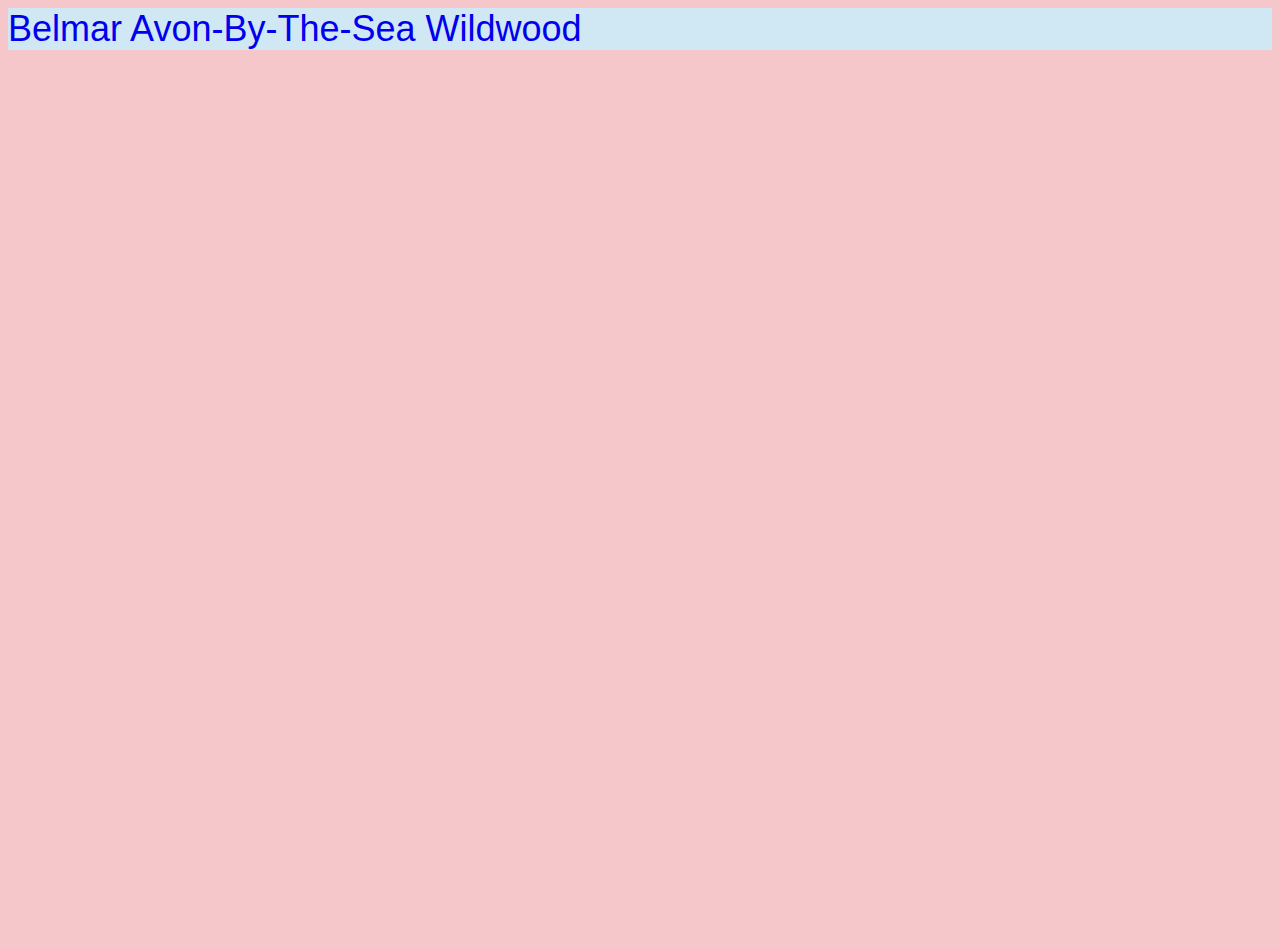
<file: belmar.html>
<!doctype html>
<html lang="en">

<head>
  <title>Belmar, New Jersey</title>
  <!-- Required meta tags -->
  <meta charset="utf-8" />
  <meta name="viewport" content="width=device-width, initial-scale=1, shrink-to-fit=no" />

  <!-- Bootstrap CSS v5.2.1 -->
  <link href="https://cdn.jsdelivr.net/npm/bootstrap@5.3.2/dist/css/bootstrap.min.css" rel="stylesheet"
    integrity="sha384-T3c6CoIi6uLrA9TneNEoa7RxnatzjcDSCmG1MXxSR1GAsXEV/Dwwykc2MPK8M2HN" crossorigin="anonymous" />

  <link rel="stylesheet" href="style.css" />
</head>

<body">
  <header>
    <!-- START NAVBAR -->
    <!-- NAVBAR START -->
    <nav class="nav justify-content-center">
        <a class="nav-link" href="belmar.html">Belmar</a>
        <a class="nav-link" href="avon.html">Avon-By-The-Sea</a>
        <a class="nav-link" href="wildwood.html">Wildwood</a>
      </nav>
    </nav>
    <!-- NAVBAR END -->

    <!-- END NAVBAR -->
  </header>
  <main>



  </main>
  <footer>
    <!-- place footer here -->
  </footer>
  <!-- Bootstrap JavaScript Libraries -->
  <script src="https://cdn.jsdelivr.net/npm/@popperjs/core@2.11.8/dist/umd/popper.min.js"
    integrity="sha384-I7E8VVD/ismYTF4hNIPjVp/Zjvgyol6VFvRkX/vR+Vc4jQkC+hVqc2pM8ODewa9r"
    crossorigin="anonymous"></script>

  <script src="https://cdn.jsdelivr.net/npm/bootstrap@5.3.2/dist/js/bootstrap.min.js"
    integrity="sha384-BBtl+eGJRgqQAUMxJ7pMwbEyER4l1g+O15P+16Ep7Q9Q+zqX6gSbd85u4mG4QzX+"
    crossorigin="anonymous"></script>
  </body>

</html>
</file>
<file: style.css>
html,
main,
body {
  background-color: #f5c7ca;
  height: 100%;
  font-family: "dynapuff", sans-serif;
  font-weight: 500;
  font-style: normal;

}

.nav {
  background-color: #CFE8F3;
  position: sticky;
  font-family: "dynapuff", sans-serif;
  font-weight: 500;
  font-style: normal;
  font-size: 4vh;
}

.intro {
  font-size: 2vh;
  background-color: #FFE3B3;

}

.intro2 {
  font-size: 6vh;
  padding-top: 10px;

}


.card {
  text-align: center;
  border-radius: 10px;
  overflow: hidden;
  background-color: #f5c7ca;
  border: none;
}

.card-body {
  background-color: #C2E7DA;
  border: 10px solid #98D7C1;
  border-radius: 5px;
}

.card-img-top {
  width: 100%;
  height: 250px;
  object-fit: fill;
  border-radius: 0;
  background-color: #f5c7ca;
}


.map-container {
  position: relative;
  width: 90%;
  max-width: 1200px;
  height: 60vh;
}

.map-container iframe {
  position: absolute;
  top: 0;
  left: 0;
  width: 100%;
  height: 100%;
  border: 10px solid #6aa4fc;
  border-radius: 12px;
  margin-bottom: 10px;
}


/* START FLIP CARDS | FOUND ON W3 SCHOOLS, LINK WHERE FOUND IN HTML */


.flip-card {
  background-color: transparent;
  width: 300px;
  height: 200px;
  text-align: center;

}


.flip-card-inner {
  position: relative;
  width: 100%;
  height: 100%;
  text-align: center;
  transition: transform 0.8s;
  transform-style: preserve-3d;
}


.flip-card:hover .flip-card-inner {
  transform: rotateY(180deg);
}

/* Position the front and back side */
.flip-card-front,
.flip-card-back {
  position: absolute;
  width: 100%;
  height: 100%;
  backface-visibility: hidden;
  border-radius: 10px;

}



.flip-card-back {
  color: white;
  font-size: 20px;
  height: 300px;
  width: 300px;
  text-align: center;
  transform: rotateY(180deg);
}

.flip-card-back,
h2 {
  color: #C36346;
}


/* END FLIP CARDS */


.carousel-img {
  height: 250px;
  object-fit: contain;
  background-color: #f5c7ca;
}




.image-overlay-container {
  position: relative;
  width: 100%;
  overflow: hidden;
  border-radius: 3px;
}

.image-overlay-container img {
  width: 100%;
  height: 400px;
  object-fit: cover;
  display: block;
  border-radius: 3px;
}


.image-overlay-text {
  position: absolute;
  bottom: 0;
  background: #f89ba19a;
  color: #ffffff;
  width: 100%;
  padding: 15px;
  text-align: center;
  opacity: 0;
  transition: opacity .5s ease;
}


.image-overlay-container:hover .image-overlay-text {
  opacity: 1;
}



footer {
  background-color: #c4bbe6;
position: fixed;
  bottom: 0;
  width: 100%;
  margin-top:20px;
}

a {
  text-decoration: none;

}
</file>
